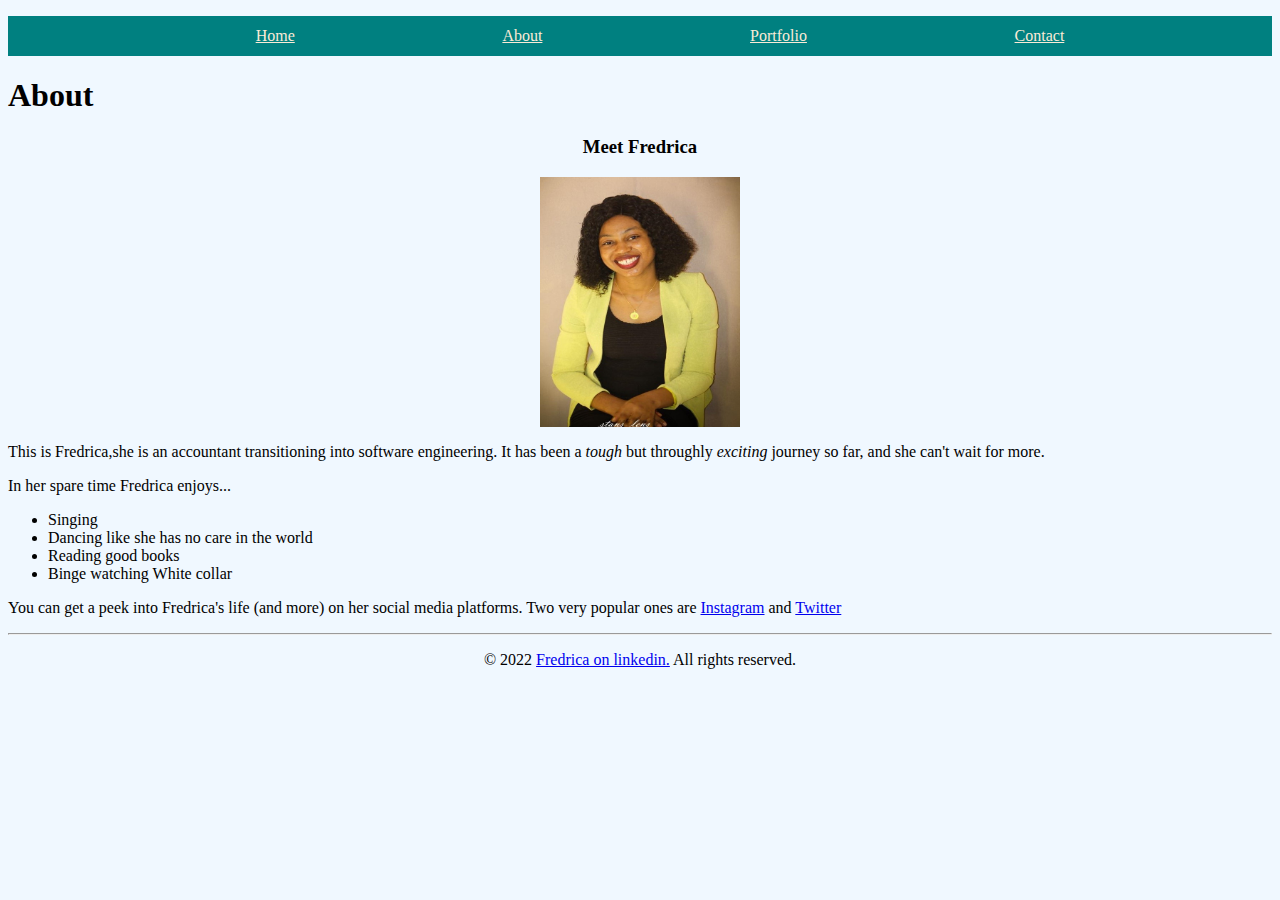
<file: About.html>
<!DOCTYPE html>
<html lang="en">
  <head>
    <meta charset="UTF-8" />
    <meta http-equiv="X-UA-Compatible" content="IE=edge" />
    <meta name="viewport" content="width=device-width, initial-scale=1.0" />
    <title>About Page</title>
    <link rel="stylesheet" href="Fredrica's-Website.css" />
  </head>
  <body>
    <ul class="Navigation-Bar">
      <li><a href="index.html" class="Navigation-Menu"> Home</a></li>
      <li><a href="About.html" class="Navigation-Menu"> About</a></li>
      <li><a href="Portfolio.html" class="Navigation-Menu"> Portfolio</a></li>
      <li>
        <a href="Contact.html" class="Navigation-Menu">
          Contact</a
        >
      </li>
    </ul>
    <h1>About</h1>
    <h3 class="Introduction">Meet Fredrica</h3>
    <img
      src="Images/WhatsApp Image 2022-04-07 at 6.21.09 AM.jpeg"
      class="Introduction-Picture"
      alt="A girl sitting and smiling"
    />
    <p>
      This is Fredrica,she is an accountant transitioning into software
      engineering. It has been a <em>tough</em> but throughly
      <em>exciting</em> journey so far, and she can't wait for more.
    </p>
    <p>In her spare time Fredrica enjoys...</p>
    <ul>
      <li>Singing</li>
      <li>Dancing like she has no care in the world</li>
      <li>Reading good books</li>
      <li>Binge watching White collar</li>
    </ul>
    <p>
      You can get a peek into Fredrica's life (and more) on her social media
      platforms. Two very popular ones are
      <a href="https://www.instagram.com/fred_rica/" target="blank"
        >Instagram</a
      >
      and <a href="https://twitter.com/EFredrica" target="blank">Twitter</a>
    </p>
    <hr />
    <p style="text-align: center">
      &copy; 2022
      <a
        href="https://www.linkedin.com/in/fredrica-egbele-2393a3177/"
        target="blank"
        >Fredrica on linkedin.</a
      >
      All rights reserved.
    </p>
  </body>
</html>
</file>
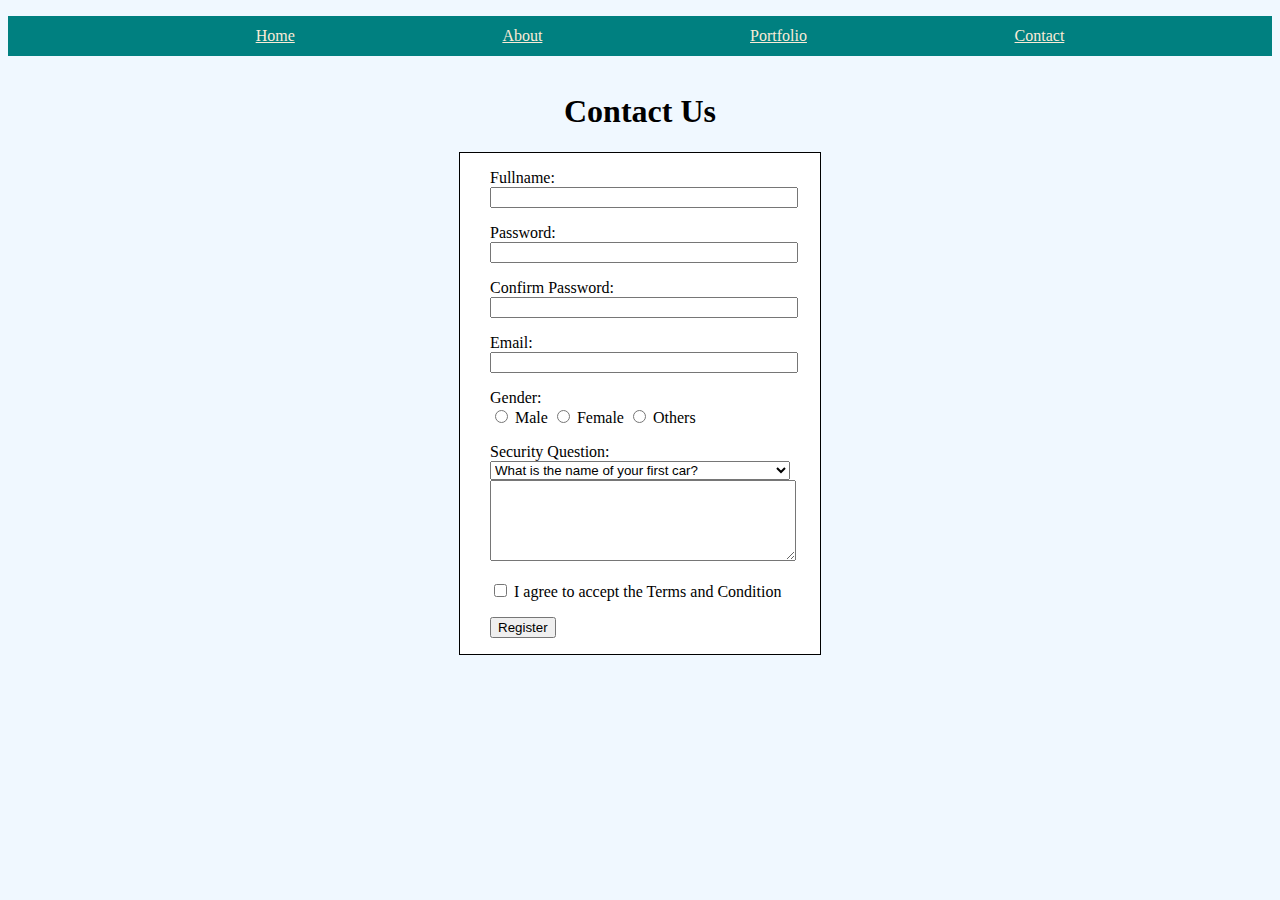
<file: Contact.html>
<!DOCTYPE html>
<html lang="en">
<head>
    <meta charset="UTF-8">
    <meta http-equiv="X-UA-Compatible" content="IE=edge">
    <meta name="viewport" content="width=device-width, initial-scale=1.0">
    <title>Contact Page</title>
    <link rel="stylesheet" href="Fredrica's-Website.css">
</head>
<body>
    <ul class="Navigation-Bar">
        <li><a href="index.html" class="Navigation-Menu"> Home</a></li>
        <li><a href="About.html" class="Navigation-Menu"> About</a></li>
        <li><a href="Portfolio.html" class="Navigation-Menu"> Portfolio</a></li>
        <li>
          <a href="Contact.html" class="Navigation-Menu">
            Contact</a
          >
        </li>
      </ul>
     <main class="contact-form">
    <h1>Contact Us</h1>
    <Form class="All-content">
      <p>
        Fullname: <br />
        <input type="text" name="Fullname" class="Response-box" />
      </p>
      <p>
        Password: <br />
        <input type="password" name="Password" class="Response-box" />
      </p>
      <p>
        Confirm Password: <br />
        <input type="password" name="Confirm Password" class="Response-box" />
      </p>
      <p>
        Email: <br />
        <input type="email" name="Email" class="Response-box" />
      </p>
      <p>
        Gender: <br />

        <input type="radio" name="Gender" value="Male" />
        <label for="Gender Type">Male</label>

        <input type="radio" name="Gender" value="Female" />
        <label for="Gender type">Female</label>

        <input type="radio" name="Gender" value="Others" />
        <label for="Gender type">Others</label>
      </p>

      <label for="Security Question">Security Question: <br /> </label>

      <select
        name="Security Question"
        id="Security Question"
        class="Response-box"
      >
        <option value="What is the name of your first car?">
          What is the name of your first car?
        </option>
        <option value="What is the name of your favorite pet?">
          What is the name of your favorite pet?
        </option>
        <option value="In what city were you born?">
          In what city were you born?
        </option>
        <option value="What was your favorite food as a child?">
          What was your favorite food as a child?
        </option>
        <option value="What is your mother's maiden name?">
          What is your mother's maiden name?
        </option>
      </select>
      <br />
      <textarea
        name="Security question response"
        id="security question response"
        cols="10"
        rows="5"
        class="Response-box"
      >
      </textarea>

      <p>
        <input
          type="checkbox"
          name="agreement to terms and conditions"
          value="I agree to accept the Terms and Condition"
        />
        <label for="agreement to terms and conditions"
          >I agree to accept the Terms and Condition</label
        >
      </p>
      <p><input type="submit" value="Register" /></p>
    </Form>
</main>  
</body>
</html>
</file>
